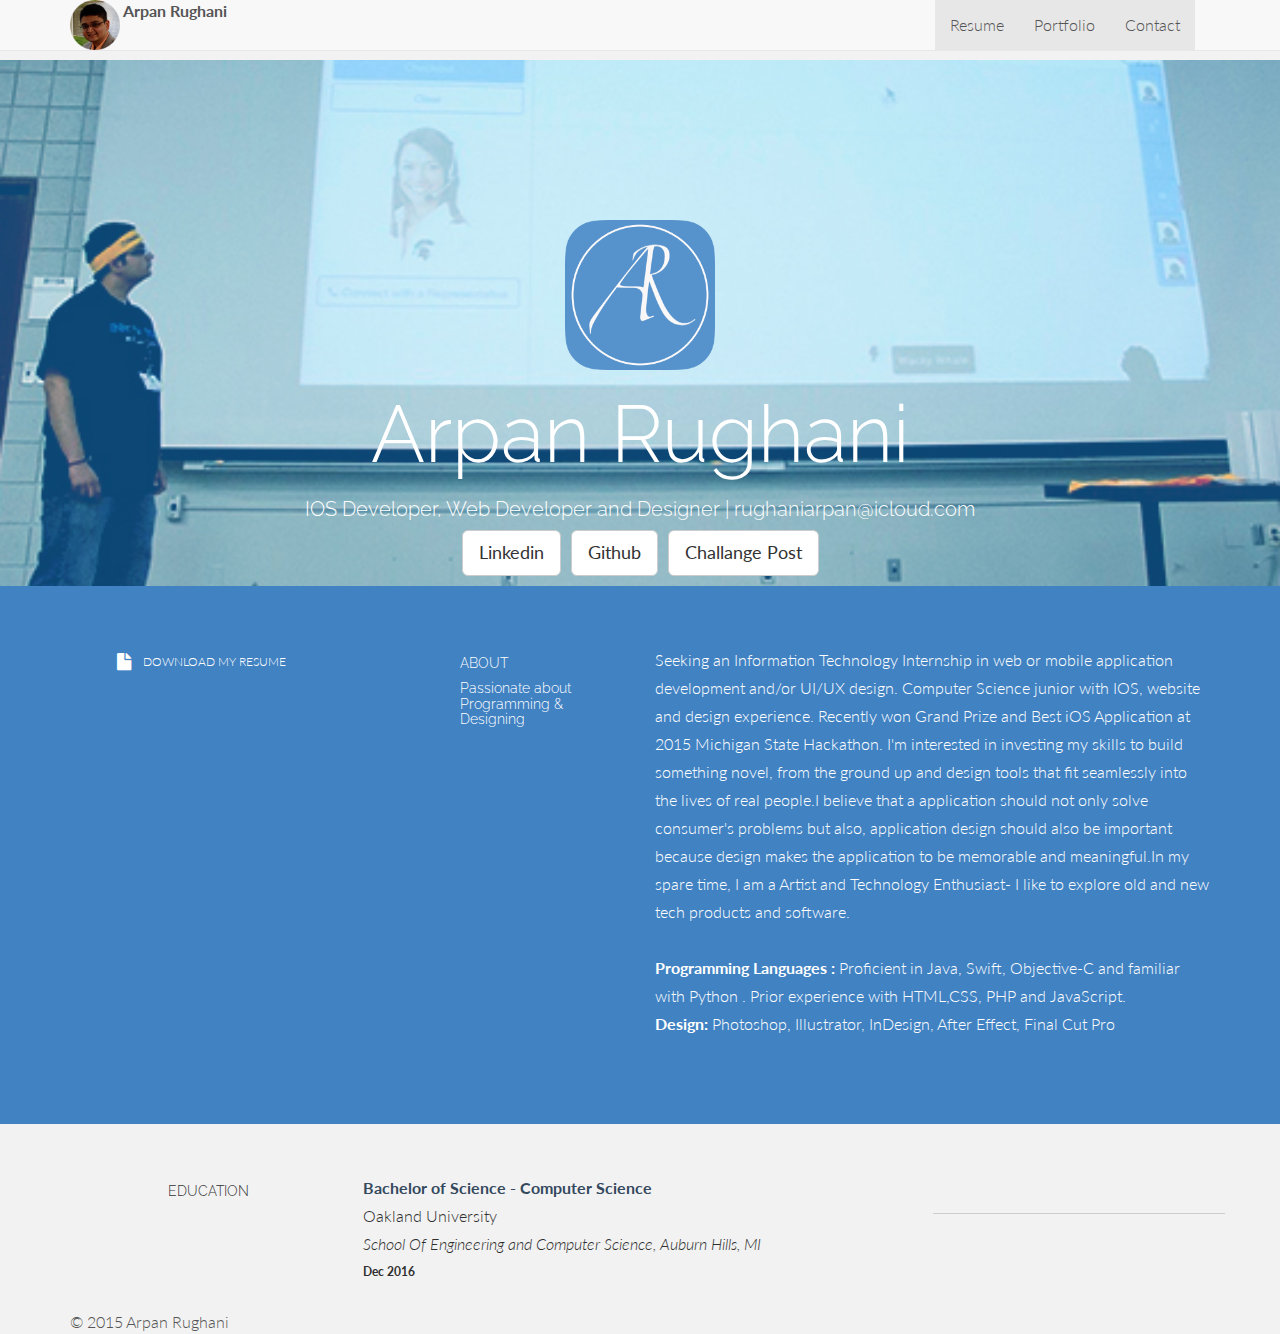
<file: index.html>
<html>


<head>
<title>Arpan Rughani Portfolio</title>
 <!-- Bootstrap core CSS -->
    <link href="assets/css/bootstrap.css" rel="stylesheet">

    <!-- Custom styles for this template -->
    <link href="assets/css/main.css" rel="stylesheet">
    
	<link rel="stylesheet" href="assets/css/font-awesome.min.css">
    
    <link href='http://fonts.googleapis.com/css?family=Lato:300,400,700,300italic,400italic' rel='stylesheet' type='text/css'>
    <link href='http://fonts.googleapis.com/css?family=Raleway:400,300,700' rel='stylesheet' type='text/css'>
    
    <script src="assets/js/jquery.min.js"></script>
    <script type="text/javascript" src="assets/js/smoothscroll.js"></script> 
    <script src="assets/js/Chart.js"></script>
</head>

  <body data-spy="scroll" data-offset="0" data-target="#nav">




  <body data-spy="scroll" data-offset="0" data-target="#nav">
    <!-- Fixed navbar -->
    <div class="navbar navbar-default navbar-fixed-top">
      <div class="container">
        <div class="navbar-header">
          <button type="button" class="navbar-toggle" data-toggle="collapse" data-target=".navbar-collapse">
            <span class="icon-bar"></span>
            <span class="icon-bar"></span>
            <span class="icon-bar"></span>
          </button>
          <a class="navbar-brand" href="#"><i class="fa fa-bolt"></i></a>
        </div>
        <div class="navbar-collapse collapse">
          <ul class="nav navbar-nav navbar-left">
         <img align="left" height="50" width="50" src="assets/img/arhead.png"><li><strong>Arpan Rughani</strong> </li>
          </ul>
  
        <div class="navbar-collapse collapse">
          <ul class="nav navbar-nav navbar-right">
          <li class="active"><a href="#resume">Resume</a></li>
            <li class="active"><a href="#work">Portfolio</a></li>
            <li class="active"><a href="#contact">Contact</a></li>
          </ul>
        </div><!--/.nav-collapse -->
      </div>
    </div>

			
						</ul><!--/ uL#nav -->
					</div><!-- /.dropdown -->

					<div class="clear"></div>
				</div><!--/.row -->
			</div><!--/.container -->

			<div class="clear"></div>
		</div><!--/ #topbar-inner -->
	</div><!--/ #section-topbar -->
	
	
	
	
	<div id="headerwrap">
		<div class="container">
			<div class="row centered">
				<div class="col-lg-12">
					<h1><img align="middle" height="150" width="150" src="assets/img/header-bg.png"</h1>
					<h1>Arpan Rughani</h1>
				
					<h3>IOS Developer, Web Developer and Designer | rughaniarpan@icloud.com</h3>
					                        <ul class="list-inline intro-social-buttons">
                         <li><a href="https://www.linkedin.com/in/arpanrughani" class="btn btn-default btn-lg"><i class="fa fa-linkedin fa-fw"></i> <span class="network-name">Linkedin</span></a>
                            <li><a href="https://github.com/arpan23" class="btn btn-default btn-lg"><i class="fa fa-github fa-fw"></i> <span class="network-name">Github</span></a>
                            <li><a href="http://challengepost.com/ArpanRughani" class="btn btn-default btn-lg"><i class="fa fa-github fa-fw"></i> <span class="network-name">Challange Post</span></a>
				</div><!--/.col-lg-12 -->
			</div><!--/.row -->
		</div><!--/.container -->
	</div><!--/.#headerwrap -->
	

	<section id="about" name="about"></section>
	<div id="intro">
		<div class="container">
			<div class="row">
				<div class="col-lg-3">
					<p align="center"><a href="assets/Arpan resume.pdf"><i class="icon-file"></i></a> <sm>DOWNLOAD MY RESUME</sm></p>
				</div>
				<div class="col-lg-2 col-lg-offset-1">
					<h5> ABOUT</h5>
						<h5> Passionate about Programming & Designing </h5>
				</div>
				<div class="col-lg-6">
					<p>Seeking an Information Technology Internship in web or mobile application development and/or UI/UX design. Computer Science junior with IOS, website and design experience. Recently won Grand Prize and Best iOS Application at 2015 Michigan State Hackathon. I'm interested in investing my skills to build something novel, from the ground up and design tools that fit seamlessly into the lives of real people.I believe that a application should not only solve consumer's problems but also, application design should also be important because design makes the application to be memorable and meaningful.In my spare time, I am a Artist and Technology Enthusiast- I like to explore old and new tech products and software. <br> <br> 
					
					<strong>Programming Languages :</strong> Proficient in Java, Swift, Objective-C and familiar with Python . Prior experience with HTML,CSS, PHP and JavaScript.<br> <strong>
Design: </strong> Photoshop, Illustrator, InDesign, After Effect, Final Cut Pro 
</p>
				</div>
				<div class="col-lg-3">
								</div>
				
			</div><!--/.row -->
		</div><!--/.container -->
	</div><!--/ #intro -->


	<section id="resume" name="resume"></section>
	<!--EDUCATION DESCRIPTION -->
	<div class="container desc">
		<div class="row">

				<div class="col-lg-2 col-lg-offset-1">
					<h5>EDUCATION</h5>
				</div>
				<div class="col-lg-6">
					<p><t>Bachelor of Science - Computer Science</t><br/>
						Oakland University <br/>
						<i>School Of Engineering and Computer Science, Auburn Hills, MI</i>
						<br><strong><sm>Dec 2016</sm></strong>
		
					</p>
	
		</div><!--/.row -->
		<br>
		<hr>
	</div><!--/.container -->
  </body>
<div id="footer">
                    &copy; 2015 Arpan Rughani


</footer>
</html>
</file>
<file: assets/css/main.css>
body {
  background-color: #f2f2f2;
    font-family: "Lato";
    font-weight: 300;
    font-size: 16px;
    color: #555;

    -webkit-font-smoothing: antialiased;
    -webkit-overflow-scrolling: touch;
}

/* Titles */
h1, h2, h3, h4, h5, h6 {
    font-family: "Raleway";
    font-weight: 300;
    color: #333;
}


/* Paragraph & Typographic */
p {
    line-height: 28px;
    margin-bottom: 25px;
}

.centered {
    text-align: center;
}

/* Links */
a {
    color: #37aef8;
    word-wrap: break-word;

    -webkit-transition: color 0.1s ease-in, background 0.1s ease-in;
    -moz-transition: color 0.1s ease-in, background 0.1s ease-in;
    -ms-transition: color 0.1s ease-in, background 0.1s ease-in;
    -o-transition: color 0.1s ease-in, background 0.1s ease-in;
    transition: color 0.1s ease-in, background 0.1s ease-in;
}

a:hover,
a:focus {
    color: #7b7b7b;
    text-decoration: none;
    outline: 0;
}

a:before,
a:after {
    -webkit-transition: color 0.1s ease-in, background 0.1s ease-in;
    -moz-transition: color 0.1s ease-in, background 0.1s ease-in;
    -ms-transition: color 0.1s ease-in, background 0.1s ease-in;
    -o-transition: color 0.1s ease-in, background 0.1s ease-in;
    transition: color 0.1s ease-in, background 0.1s ease-in;
}

 hr {
    display: block;
    height: 1px;
    border: 0;
    border-top: 1px solid #ccc;
    margin: 1em 0;
    padding: 0;
}


/*---------------------------------------------------
	3.1 Topbar
---------------------------------------------------*/

#section-topbar {
	position: fixed;
	top: 0;
	left: 0;
	right: 0;
	z-index: 10000;
	overflow: visible;
	font: normal 16px/24px  'Open Sans', "Helvetica Neue", Helvetica, Arial, sans-serif;
}

#section-topbar a {
  color: #3694d0;
}

#topbar-inner {
	background: #111111;
	line-height: 0;
	text-align: center;
}

/*
	Top Bar

	By default, top navigation bar uses "fixed" position
*/
#section-topbar ul#nav {
	display: inline-block;
	position: relative;
	margin: 0;
	padding: 0;

	border-right: 1px solid #222;

	/* For IE, the outcast */
	zoom:1;
	*display: inline;
}

#section-topbar ul#nav > li {
	display: block;
    float: left;
    padding: 0;
}


#section-topbar ul#nav a {
  display: block;
  font: normal 11px/18px "Helvetica Neue", Helvetica, Arial, sans-serif;
  text-decoration: none;
  padding: 18px 20px 18px 20px;
  border-left: 1px solid #222;
}

	#section-topbar ul#nav a:hover {
	  background: #222;
	  text-decoration: none;
	  border-left: 1px solid #111;
	}

	#section-topbar ul#nav .active a {
		background: #46aef7;
		border-left: 1px solid #111;
	}

		#section-topbar ul#nav .active a:hover {
			background: #4387ba;
		}
#section-topbar i {
	font-size: 25px;
}
/*---------------------------------------------------
	SECTION WRAPS
---------------------------------------------------*/

/* Header Wrap */
#headerwrap {
	background: url(../img/back.jpg) no-repeat center top;
	margin-top: 60px;
	padding-top:140px;
	text-align:center;
	background-attachment: relative;
	background-position: center center;
	min-height: 500px;
	width: 100%;
	
    -webkit-background-size: 100%;
    -moz-background-size: 100%;
    -o-background-size: 100%;
    background-size: 100%;

    -webkit-background-size: cover;
    -moz-background-size: cover;
    -o-background-size: cover;
    background-size: cover;
}

#headerwrap h1 {
	font-size: 80px;
	color: white;
}

#headerwrap h3 {
	font-size: 20px;
	color: white;
}

/* Intnro Wrap */

#intro {
	background: #4182c3;
	padding-top: 60px;
	padding-bottom: 60px;
	color: white;
} 

#intro h5, p {
	color: white;
}

#intro i {
	color: white;
	font-size: 20px;
	padding-right: 8px;
	vertical-align: middle;
}


#skillswrap {
	background: #2c3e50;
	padding-top: 60px;
	padding-bottom: 60px;
	color: white;
}

#skillswrap h5, p {
	color: white;
}

#footwrap {
	background: #2f2f2f;
	padding-top: 50px;
	padding-bottom: 50px;
}

#footwrap p {
	color: white;
}

#footwrap h5 {
	color: white;
}


#footwrap t {
	font-weight: 700;
}

#footwrap i {
	padding-right: 8px;
	color: #1abc9c;
}

/* Copyright Wrap */

#c {
	background: #222222;
	padding-top: 15px;
	text-align: right;
}

#c p {
	color: white
}



/* Global Values */

.desc {
	padding-top: 50px;
}

.desc p {
	color: #2f2f2f;
}

.desc t {
	color: #34495e;
	font-weight: 700;
}

.desc imp {
	padding: 6px;
	color: white;
	background: #34495e;
}

.desc more {
	color: #95a5a6;
}


sm {
	font-size: 12px;
}
</file>
